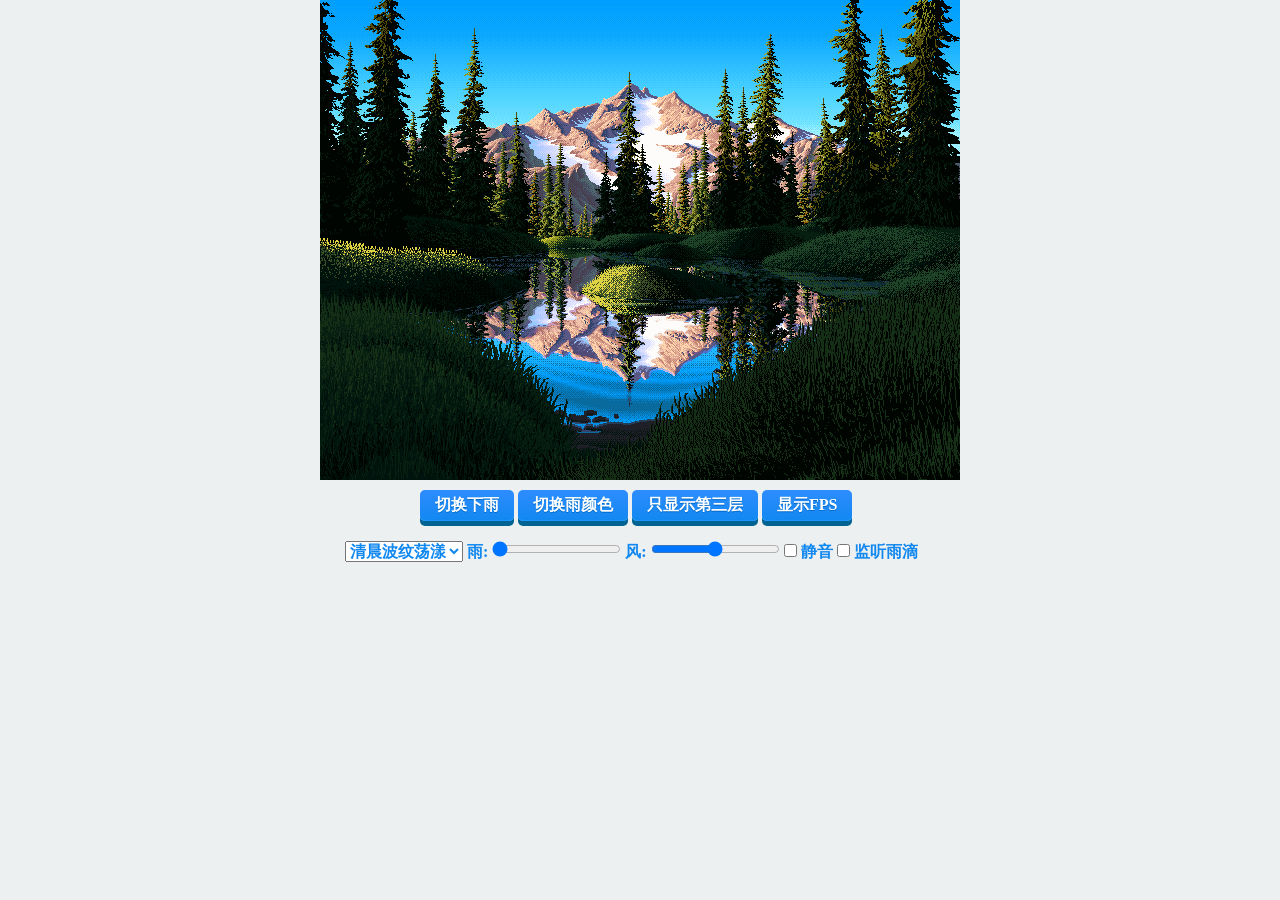
<file: index.html>
<!DOCTYPE HTML>
<html>
<head>
    <title>池塘夜降彩色雨</title>
	<meta charset="utf-8" />
	<script src="./js/lufylegend-1.9.9.min.js"></script>
    <script src="./js/main.js"></script>
    <script src="./js/rain.js"></script>
    <script src="./js/ripple.js"></script> 
    <script src="./js/sputtering.js"></script>
    <script src="./js/rainCloud.js"></script> 

    
    <link rel="stylesheet" href="./css/main.css"> 
</head>
<body>
<div id="bgbox"></div>
<div id="mylegend">loading...</div>
<script type="text/javascript">
LInit(20,"mylegend",640,480,main);
</script>

<div id="conctrl">
<div id="buttonbox">
    <div class="button" id="rainctrl" >切换下雨</div> 
    <div class="button" id="colorctrl" >切换雨颜色</div> 
    <div class="button" id="rain3" >只显示第三层</div> 
    <div class="button" id="fps" >显示FPS</div> 
</div>
<div id="other">
    <select name="" id="bg-select">
        <option value="0">实际空间纹理</option>
        <option value="1">清晨波纹荡漾</option>
        <option value="2">清晨平静水面</option>
        <option value="3">夜晚平静水面</option>
        <option value="4">夜晚闪电风暴</option>
    </select>
    <span>雨:</span>
    <input id="rainlevelslider" type="range"  min="1" max="20" step="1"/>
    <span>风:</span>
    <input id="windlevelslider" type="range"  min="-20" max="20" step="1"/>
    <input type="checkbox" id="mute" value="1" /> <span>静音</span>
    <input type="checkbox" id="listen-single" value="1" /> <span id="listen-display">监听雨滴</span>
</div>

</div>
<audio id="s-day-ripple"src="./sound/day-ripple.mp3"  loop="loop"></audio>
<audio id="s-day-ripple-bird"src="./sound/day-ripple-bird.mp3"  loop="loop"></audio>
<audio id="s-night-slience"src="./sound/night-slience.mp3" loop="loop"></audio>
<audio id="s-night-strom"src="./sound/night-strom.mp3" loop="loop"></audio>
<audio id="s-huge-rain"src="./sound/huge-rain.mp3" loop="loop"></audio>
<audio id="s-middle-rain"src="./sound/middle-rain.mp3" loop="loop"></audio>
<audio id="s-wind"src="./sound/wind.mp3" loop="loop"></audio>

<audio id="s-raindrop"src="./sound/raindrop.mp3" ></audio>
 <audio src="./sound/raindrop.mp3" id="s-raindrop1"></audio>
 <audio src="./sound/raindrop.mp3" id="s-raindrop2"></audio>
 <audio src="./sound/raindrop.mp3" id="s-raindrop3"></audio>
 <audio src="./sound/raindrop.mp3" id="s-raindrop4"></audio>
 <audio src="./sound/raindrop.mp3" id="s-raindrop5"></audio>
 <audio src="./sound/raindrop.mp3" id="s-raindrop6"></audio>
 <audio src="./sound/raindrop.mp3" id="s-raindrop7"></audio>
 <audio src="./sound/raindrop.mp3" id="s-raindrop8"></audio>
 <audio src="./sound/raindrop.mp3" id="s-raindrop9"></audio>
 <audio src="./sound/raindrop.mp3" id="s-raindrop10"></audio>
 <audio src="./sound/raindrop.mp3" id="s-raindrop11"></audio>
 <audio src="./sound/raindrop.mp3" id="s-raindrop12"></audio>
 <audio src="./sound/raindrop.mp3" id="s-raindrop13"></audio>
 <audio src="./sound/raindrop.mp3" id="s-raindrop14"></audio>
 <audio src="./sound/raindrop.mp3" id="s-raindrop15"></audio>
 <audio src="./sound/raindrop.mp3" id="s-raindrop16"></audio>
 <audio src="./sound/raindrop.mp3" id="s-raindrop17"></audio>
 <audio src="./sound/raindrop.mp3" id="s-raindrop18"></audio>
 <audio src="./sound/raindrop.mp3" id="s-raindrop19"></audio>
 <audio src="./sound/raindrop.mp3" id="s-raindrop20"></audio>

<audio src="./sound/sputtering.mp3" id="s-sputtering1"></audio>
<audio src="./sound/sputtering.mp3" id="s-sputtering2"></audio>
<audio src="./sound/sputtering.mp3" id="s-sputtering3"></audio>
<audio src="./sound/sputtering.mp3" id="s-sputtering4"></audio>
<audio src="./sound/sputtering.mp3" id="s-sputtering5"></audio>

<script src="./js/conctrl.js"></script>
<script src="./js/sound.js"></script> 
</body>
</html>
</file>
<file: css/main.css>
/*本文件用于设置页面布局及页面字体等显示效果
 */
*{margin: 0;padding: 0;}
body{ 
	background-color: #ecf0f1;
}
#bgbox{
	position: absolute;
	background-image: url("../img/day-ripple.gif") ;
	width: 640px;
	height: 480px;
	left: 50%;
	margin-left: -320px;
}
#mylegend{
	position: relative;


}
#mylegend div{
	left: 50%;
	margin-left: -320px !important;
}
#conctrl{
	position: absolute;
	width: 100%;
	margin: 0 auto ;
	  top: 490px;
}
#other{
	width: 590px;
	margin: 20px auto; 
}

#other span,#bg-select{
    text-transform: uppercase;
    text-align: center;
    color: #1188f0;
    font-weight: bold;
    font-size: 16px;
}
#buttonbox{
	margin: 0 auto;  
 	 width: 440px;
}
.button {
    display: inline-block;
    background: #1188f0;
    background: -webkit-gradient(linear, left top, left bottom, color-stop(0%,#2e8cff), color-stop(100%,#1188f0));
    background: -moz-linear-gradient(center top, #2e8cff 0%, #1188f0 100%);
    -webkit-box-shadow: 0px 5px 0px 0px #006391, 0px -1px 0px 0px #1c95ff inset;
    -moz-box-shadow: 0px 5px 0px 0px #006391, 0px -1px 0px 0px #1c95ff inset;
    box-shadow: 0px 5px 0px 0px #006391, 0px -1px 0px 0px #1c95ff inset;
    -webkit-border-radius: 5px;
    -moz-border-radius: 5px;
    border-radius: 5px;
    -webkit-transition: background-color 0.2s linear;
    -moz-transition: background-color 0.2s linear;
    -o-transition: background-color 0.2s linear;
    transition: background-color 0.2s linear;
    text-shadow: 0px 1px 0px #006ac7;
    padding: 5px 15px;
    text-transform: uppercase;
    text-align: center;
    color: #ffffff;
    font-weight: bold;
}
.button:hover {
    background: #1995fa;
    background: -webkit-gradient(linear, left top, left bottom, color-stop(0%,#2e8cff), color-stop(100%,#2e8cff));
    background: -moz-linear-gradient(center top, #2e8cff 0%, #2e8cff 100%);
}
.button:active {
    -webkit-box-shadow: 0px 2px 0px 0px #006391, 0px -1px 0px 0px #1491ff inset;
    -moz-box-shadow: 0px 2px 0px 0px #006391, 0px -1px 0px 0px #1491ff inset;
    box-shadow: 0px 2px 0px 0px #006391, 0px -1px 0px 0px #1491ff inset;
    -webkit-transition: background-position 0.3s linear;
    -moz-transition: background-position 0.3s linear;
    -o-transition: background-position 0.3s linear;
    transition: background-position 0.3s linear;
    -webkit-transform: translateY(3px);
    -moz-transform: translateY(3px);
    transform: translateY(3px);
}
</file>
